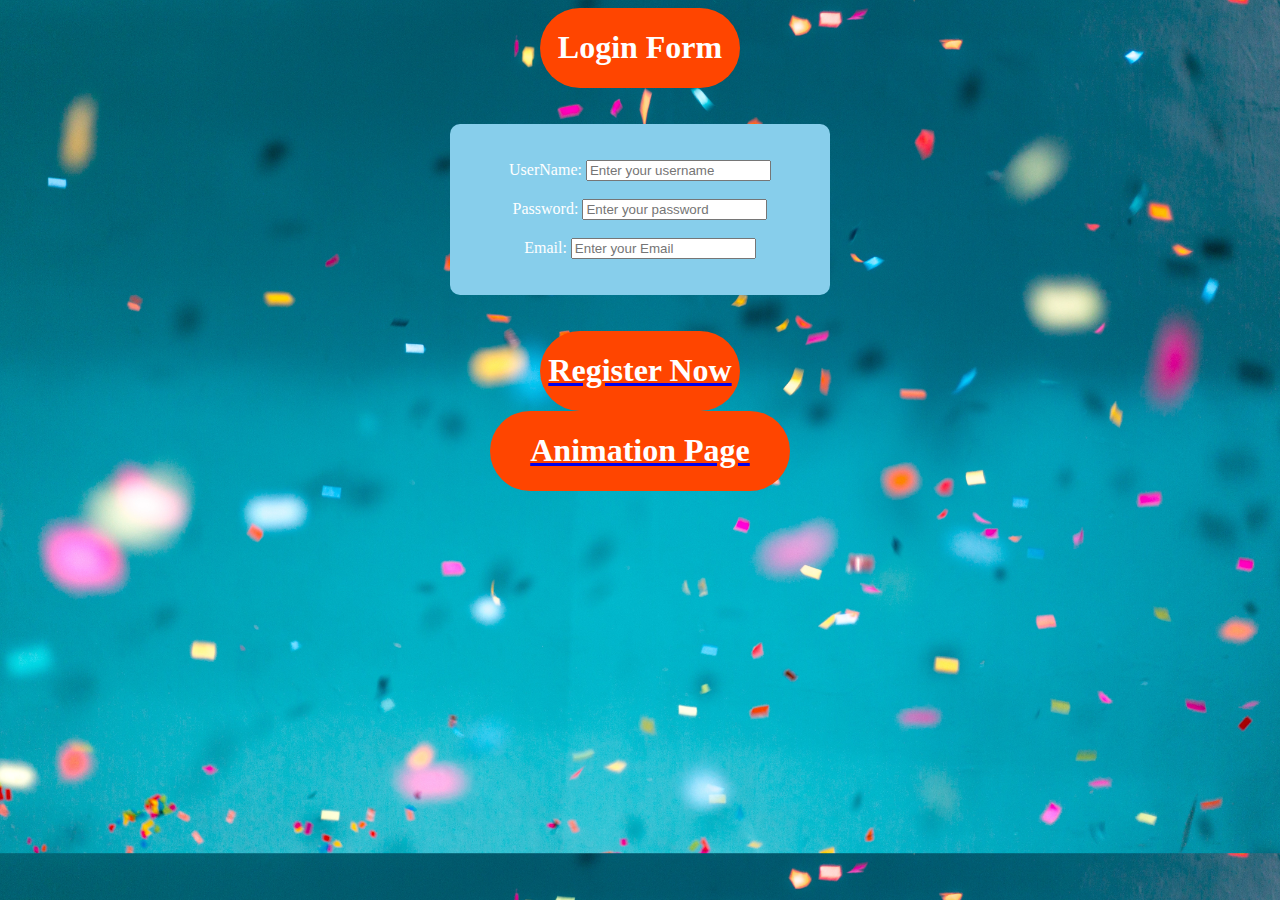
<file: index.html>
<!DOCTYPE html>
<html>
    <head>
        <link rel="stylesheet" type="text/css" href="styles.css">
        <title>Registration</title>
    </head>
    <body>
        <div class="container">
            <h1>Login Form</h1>                    
        </div>
        <br><br>
        <form>
            <br><br>
            <label>UserName: </label>
            <input type="text" placeholder="Enter your username"><br><br>
            <label>Password:</label>
            <input type="password" placeholder="Enter your password"><br><br>
            <label>Email: </label>
            <input type="email" placeholder="Enter your Email"><br><br><br>
        </form>
        <br><br>
        <a href="page1/index.html">
            <div class="submit">
                <h1>Register Now</h1>
            </div>
        </a>
        <a href="page2/index.html">
            <div class="animationPage">
                <h1>Animation Page</h1>
            </div>
        </a>
    </body>
</html>
</file>
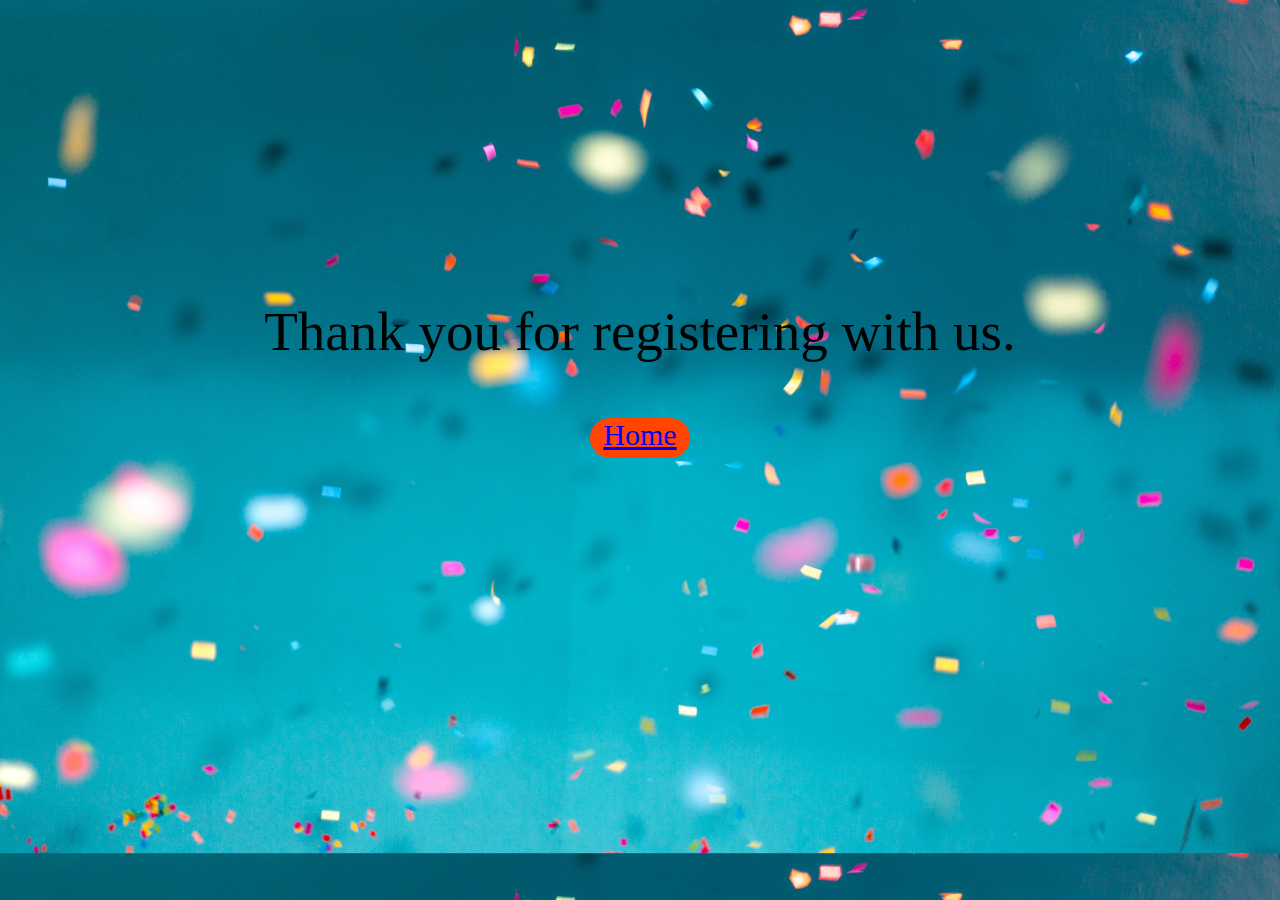
<file: page1/index.html>
<!DOCTYPE html>
<html>
    <head>
        <link rel="stylesheet" type="text/css" href="styles.css">
    </head>
    <body>
        <p>Thank you for registering with us.</p>
        <a href="../index.html">
            <div id="box">
                Home
            </div>
        </a>
    </body>
</html>
</file>
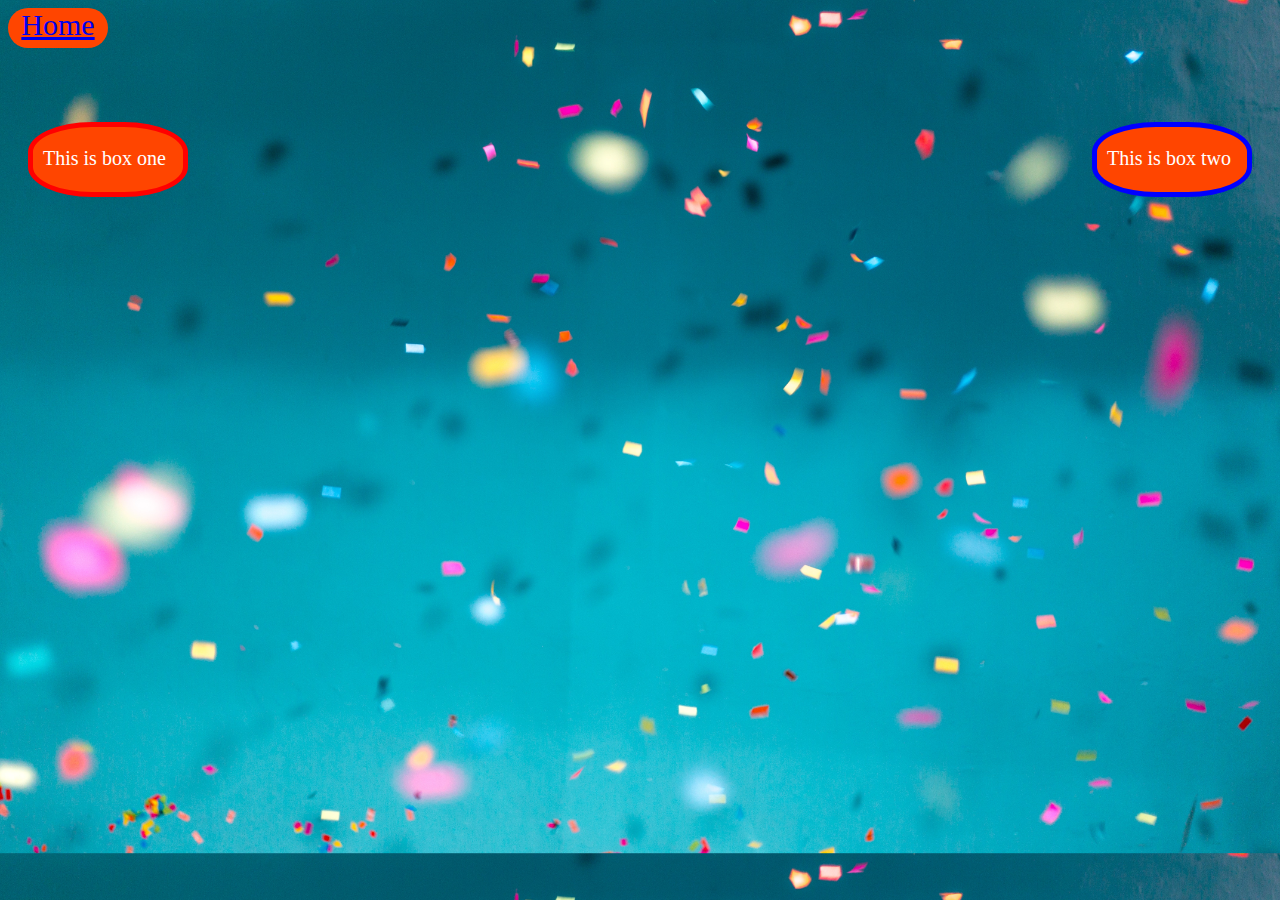
<file: page2/index.html>
<!DOCTYPE html>
    <html>
        <head>
            <title>Animation Page</title>
            <link rel="stylesheet" type="text/css" href="styles.css">
        </head>
        <body>
            <a href="../index.html">
                <div id="home">
                    Home
                </div><br><br><br>
            </a>
            <div id="box1">
                <p>This is box one</p>
            </div>
            <div id="box2">
                <p>This is box two</p>
            </div> 
        </body> 
    </html>
</file>
<file: styles.css>
body{
    background-image: url("images/jason-leung-479251-unsplash.jpg");
    background-size: 100%;
}
.container{
    position: realtive;
    width: 200px;
    height: 80px;
    background: #ff4500;
    box-sizing: border-box;
    overflow: hidden;
    border-radius: 100px;
    transition: background 0.5s;
    margin: auto;
}
.container:hover {
    background: #87CEEB;
}
h1{
    color: white;
    text-align: center;
}
label{
    color:white;
    text-align: center;
}
form{
    width: 30%;
    background: #87CEEB;
    position: relative;
    margin: auto;
    box-sizing: border-box;
    border-radius: 10px;
    text-align: center;
}
.submit{
    position: relative;
    width:200px;
    height: 80px;
    background: #ff4500;
    box-sizing: border-box;
    overflow: hidden;
    border-radius: 100px;
    margin: auto;
    transition: background 0.5s;
}
.submit:hover{
    background: #87ceeb;
}
.animationPage{
    position: relative;
    width: 300px;
    height: 80px;
    background: #ff4500;
    box-sizing: border-box;
    overflow: hidden;
    border-radius: 100px;
    margin: auto;
    transition: background 0.5s;
}
.animationPage:hover{
    background: #87ceeb;
}
input:focus::placeholder {
    color: transparent;
  }
</file>
<file: page1/styles.css>
body{
    background: url("../images/jason-leung-479251-unsplash.jpg");
    background-size: 100%;
}    
p{
    text-align: center;
    margin-top: 300px;
    font-size: 55px;   
}
#box{
    text-align: center;
    font-size: 30px;
    margin-top: 200px;
    position: relative;
    width:  100px;
    height: 40px;
    background: #ff4500;
    box-sizing: border-box;
    overflow: hidden;
    border-radius: 100px;
    margin: auto;
    transition: background 0.5s;
}
</file>
<file: page2/styles.css>
body{
    background: url("../images/jason-leung-479251-unsplash.jpg");
    background-size: 100%;
}
p{
    color: white;
    font-size: 20px;
    margin-left: 10px;
}
#box1{
    background-color: #ff4500;
    width: 150px;
    height: 65px;
    border-radius: 40%;
    margin: 20px 20px;
    border-width: 5px;
    border-color: red;
    border-style: solid;
    float: left;
    transition-timing-function: ease-out;
    transition: width 2s;
}
#box1:hover{
    width:500px;
}
#box2{
    float: right;
    background-color: #ff4500;
    width: 150px;
    height: 65px;
    border-radius: 40%;
    margin: 20px 20px;
    border-width: 5px;
    border-color: blue;
    border-style: solid;
    transition: width 2s;
    transition-timing-function: ease-in;
}
#box2:hover{
    width:500px;
}
#home{
    text-align: center;
    font-size: 30px;
    margin-top: 2px;
    position: relative;
    width:  100px;
    height: 40px;
    background: #ff4500;
    box-sizing: border-box;
    overflow: hidden;
    border-radius: 100px;
    transition: background 0.5s;
}
</file>
